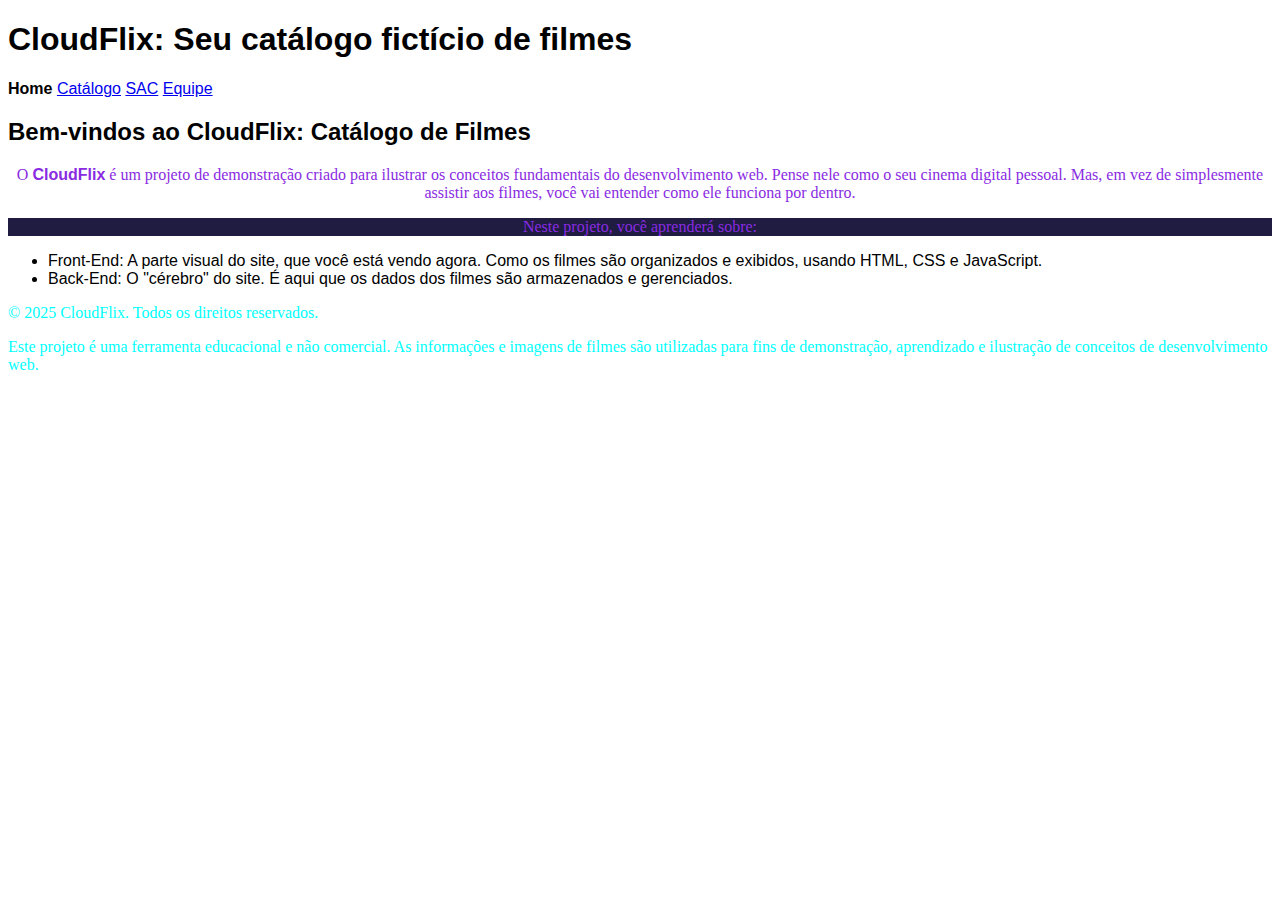
<file: index.html>
<!DOCTYPE html>
<html lang="pt-BR">
<head>
    <meta charset="UTF-8">
    <meta name="viewport" content="width=device-width, initial-scale=1.0">
    <title>CoudFlix</title>
</head>
<body>
    <header>
    <h1>CloudFlix: Seu catálogo fictício de filmes</h1>
    <style>
        * {
           font-family: Arial; 
        }
        p {
            color: aqua;
           font-family: Georgia;
        }
        .p1{
            color: blueviolet;
            text-align: center;
            font-family: Verdana;
        }
        #p2 {
            background-color: rgb(31, 27, 65);
            font: bold;
        }
    </style>
    </header> 
    <nav>
        <b>Home</b>
        <a href="catalogo.html">Catálogo</a>
        <a href="sac.html">SAC</a>
        <a href="equipe.html">Equipe</a>    
    </nav>
    <main>
        <H2>Bem-vindos ao CloudFlix: Catálogo de Filmes</H2>
        <P class="p1">
            O <STRONG>CloudFlix</STRONG> é um projeto de demonstração criado para ilustrar os conceitos fundamentais do desenvolvimento web. Pense nele como o seu cinema digital pessoal. Mas, em vez de simplesmente assistir aos filmes, você vai entender como ele funciona por dentro.
        </P>
        <P id="p2" class="p1">Neste projeto, você aprenderá sobre:</P>
        <ul>
            <li>
                Front-End: A parte visual do site, que você está vendo agora. Como os filmes são organizados e exibidos, usando HTML, CSS e JavaScript.
            </li>
            <li>
                Back-End: O "cérebro" do site. É aqui que os dados dos filmes são armazenados e gerenciados.
            </li>
        </ul>
    </main>
    <footer>
        <p>
            © 2025 CloudFlix. Todos os direitos reservados.
        </p>
        <p>
            Este projeto é uma ferramenta educacional e não comercial. As informações e imagens de filmes são utilizadas para fins de demonstração, aprendizado e ilustração de conceitos de desenvolvimento web.
        </p>
    </footer>
</body>
</html>
</file>
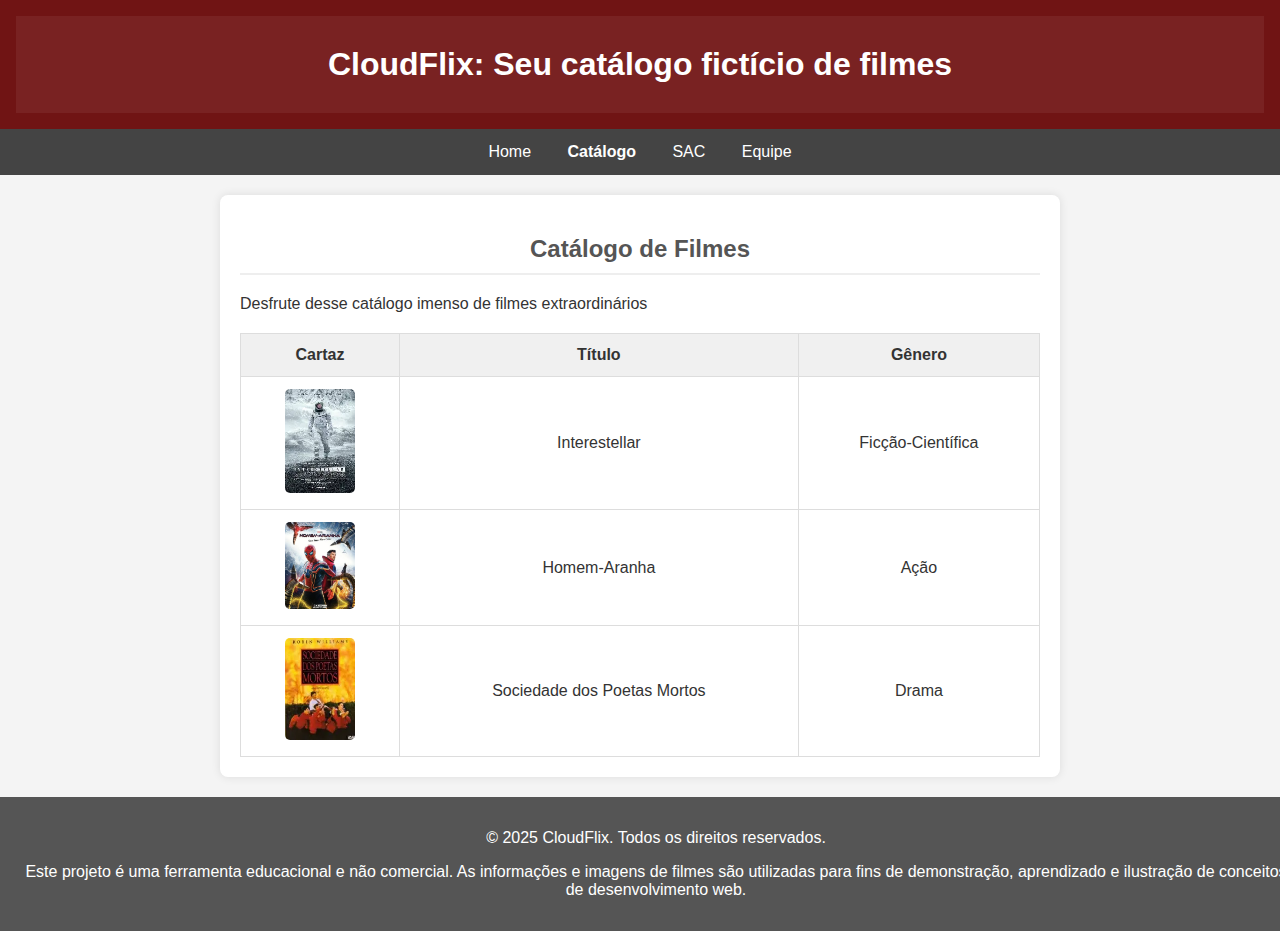
<file: catalogo.html>
<!DOCTYPE html>
<html lang="pt-BR">
<head>
    <meta charset="UTF-8">
    <meta name="viewport" content="width=device-width, initial-scale=1.0">
    <title>CoudFlix</title>
    <link rel="stylesheet" href="style.css">
</head>
<body>
    <header>
    <h1>CloudFlix: Seu catálogo fictício de filmes</h1>
    </header> 
    <nav>
        <a href="index.html">Home</a>
        <b>Catálogo</b>
        <a href="sac.html">SAC</a>
        <a href="equipe.html">Equipe</a>    
    </nav>
    <main>
        <H2>Catálogo de Filmes</H2>
        <P>
           Desfrute desse catálogo imenso de filmes extraordinários
        </P>
        <table border="1"> 
            <thead>
                <tr>
                    <th>Cartaz</th>
                    <th>Título</th>
                    <th>Gênero</th>
                </tr>
            </thead>
                <tr>
                    <td><img src="img/interstellar (1).webp" 
                        alt="Cartaz do Filme Interestellar"
                        width="70"></td>
                    <td>Interestellar</td>
                    <td>Ficção-Científica</td>
                </tr>
                <tr>
                    <td><img src="img/homem-aranha.webp" 
                        alt="Cartaz do Filme Homem-Aranha"
                        width="70"></td>
                    <td>Homem-Aranha</td>
                    <td>Ação</td>
                </tr>
                <tr>
                    <td><img src="img/spm.webp" 
                        alt="Cartaz do Filme Sociedade dos Poetas Mortos"
                        width="70"></td>
                    <td>Sociedade dos Poetas Mortos</td>
                    <td>Drama</td>
                </tr>
        </table>
    </main>
    <footer>
        <p>
            © 2025 CloudFlix. Todos os direitos reservados.
        </p>
        <p>
            Este projeto é uma ferramenta educacional e não comercial. As informações e imagens de filmes são utilizadas para fins de demonstração, aprendizado e ilustração de conceitos de desenvolvimento web.
        </p>
    </footer>
</body>
</html>
</file>
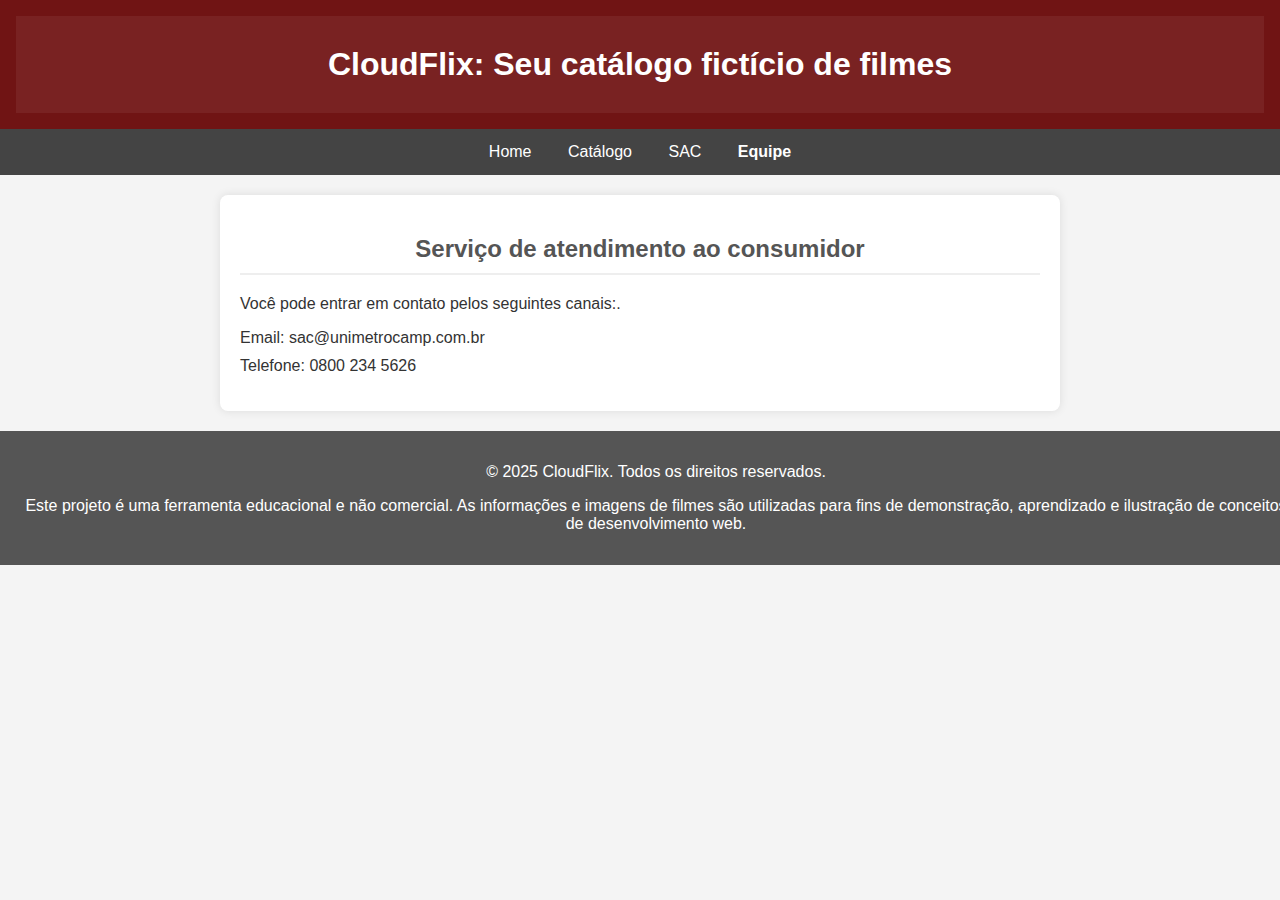
<file: equipe.html>
<!DOCTYPE html>
<html lang="pt-BR">
<head>
    <meta charset="UTF-8">
    <meta name="viewport" content="width=device-width, initial-scale=1.0">
    <title>CoudFlix</title>
    <link rel="stylesheet" href="style.css">
</head>
<body>
    <header>
    <h1>CloudFlix: Seu catálogo fictício de filmes</h1>
    </header> 
    <nav>
        <a href="index.html">Home</a>
        <a href="catalogo.html">Catálogo</a>
        <a href="sac.html">SAC</a>
        <b>Equipe</b>    
    </nav>
    <main>
        <H2>Serviço de atendimento ao consumidor</H2>
        <P>
            Você pode entrar em contato pelos seguintes canais:.
        </P>
        <ul>
            <li>
                Email: sac@unimetrocamp.com.br
            </li>
            <li>
                Telefone: 0800 234 5626
            </li>
        </ul>
    </main>
    <footer>
        <p>
            © 2025 CloudFlix. Todos os direitos reservados.
        </p>
        <p>
            Este projeto é uma ferramenta educacional e não comercial. As informações e imagens de filmes são utilizadas para fins de demonstração, aprendizado e ilustração de conceitos de desenvolvimento web.
        </p>
    </footer>
</body>
</html>
</file>
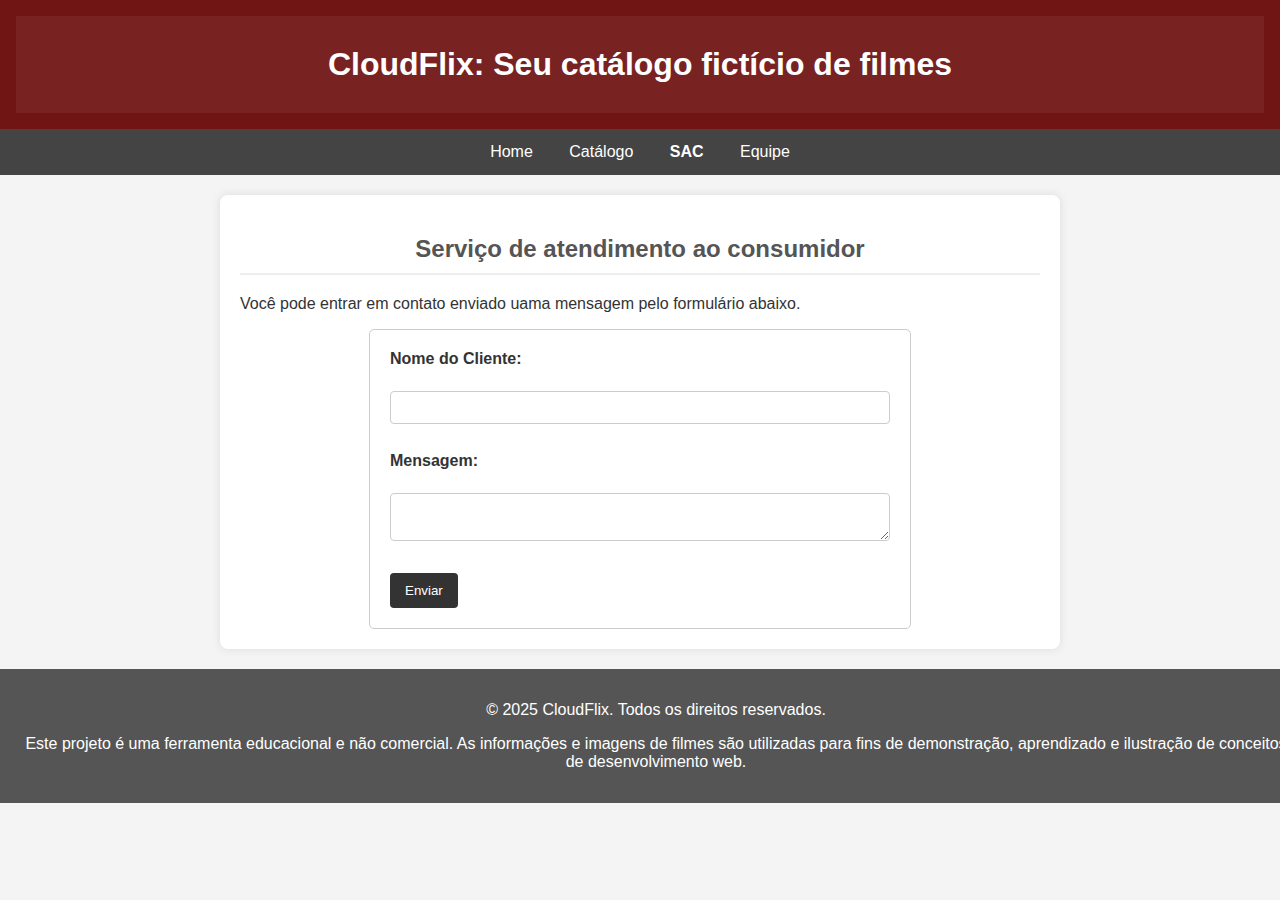
<file: sac.html>
<!DOCTYPE html>
<html lang="pt-BR">
<head>
    <meta charset="UTF-8">
    <meta name="viewport" content="width=device-width, initial-scale=1.0">
    <title>CoudFlix</title>
    <link rel="stylesheet" href="style.css">
</head>
<body>
    <header>
    <h1>CloudFlix: Seu catálogo fictício de filmes</h1>
    </header> 
    <nav>
        <a href="index.html">Home</a>
        <a href="catalogo.html">Catálogo</a>
        <b>SAC</b>
        <a href="equipe.html">Equipe</a>    
    </nav>
    <main>
        <H2>Serviço de atendimento ao consumidor</H2>
        <P>
            Você pode entrar em contato enviado uama mensagem pelo formulário abaixo. 
        </P>
        <form action="" method="post">
            <label for="id_nome">Nome do Cliente:</label> <br>
             <input type="text" name="nome" id="id_nome"> <br><br>
             <label for="id_mensagem">Mensagem:</label> <br>
             <textarea name="mensagem" id="id_mensagem"></textarea><br><br>
             <button type="submit">Enviar</button>
        </form>
    </main>
    <footer>
        <p>
            © 2025 CloudFlix. Todos os direitos reservados.
        </p>
        <p>
            Este projeto é uma ferramenta educacional e não comercial. As informações e imagens de filmes são utilizadas para fins de demonstração, aprendizado e ilustração de conceitos de desenvolvimento web.
        </p>
    </footer>
</body>
</html>
</file>
<file: style.css>
body {
    font-family: Arial, sans-serif;
    margin: 0;
    padding: 0;
    background-color: #f4f4f4;
    color: #333;
}

header {
    background-color: #701414;
    color: white;
    padding: 1rem;
    text-align: center;
}

h1 {
    margin: 0;
    background-color: rgb(121, 34, 34);
    padding: 30px;
}

nav {
    background-color: #444;
    overflow: hidden;
    text-align: center;
}

nav a {
    display: inline-block;
    color: white;
    text-align: center;
    padding: 14px 16px;
    text-decoration: none;
}

nav a:hover {
    background-color: #630e0e;
}

nav b {
    color: white;
    padding: 0 1rem;
    text-decoration: none;
}

main {
    padding: 20px;
    max-width: 800px;
    margin: 20px auto;
    background-color: white;
    border-radius: 8px;
    box-shadow: 0 0 10px rgba(0, 0, 0, 0.1);
}

h2 {
    text-align: center;
    color: #555;
    border-bottom: 2px solid #eee;
    padding-bottom: 10px;
}

footer {
    background-color: #555;
    color: white;
    text-align: center;
    padding: 1rem;
    /* position: fixed; */
    bottom: 0;
    width: 100%;
}

form {
    max-width: 500px;
    margin: 0 auto;
    padding: 20px;
    border: 1px solid #ccc;
    border-radius: 5px;
}

label {
    display: block;
    margin-bottom: 5px;
    font-weight: bold;
}

ul {
    list-style-type: none;
    padding: 0;
}

li {
    margin-bottom: 10px;
}

input[type="text"],
input[type="email"],
textarea {
    width: 100%;
    padding: 8px;
    margin-bottom: 10px;
    border: 1px solid #ccc;
    border-radius: 4px;
    box-sizing: border-box; /* Garante que o padding não afeta a largura total */
}

button {
    background-color: #333;
    color: white;
    padding: 10px 15px;
    border: none;
    border-radius: 4px;
    cursor: pointer;
}

button:hover {
    background-color: #575757;
}

table {
    width: 100%;
    border-collapse: collapse;
    margin-top: 20px;
}

th, td {
    padding: 12px;
    text-align: center;
    border: 1px solid #ddd;
}

thead {
    background-color: #f0f0f0;
}

td img {
    border-radius: 5px;
}
</file>
